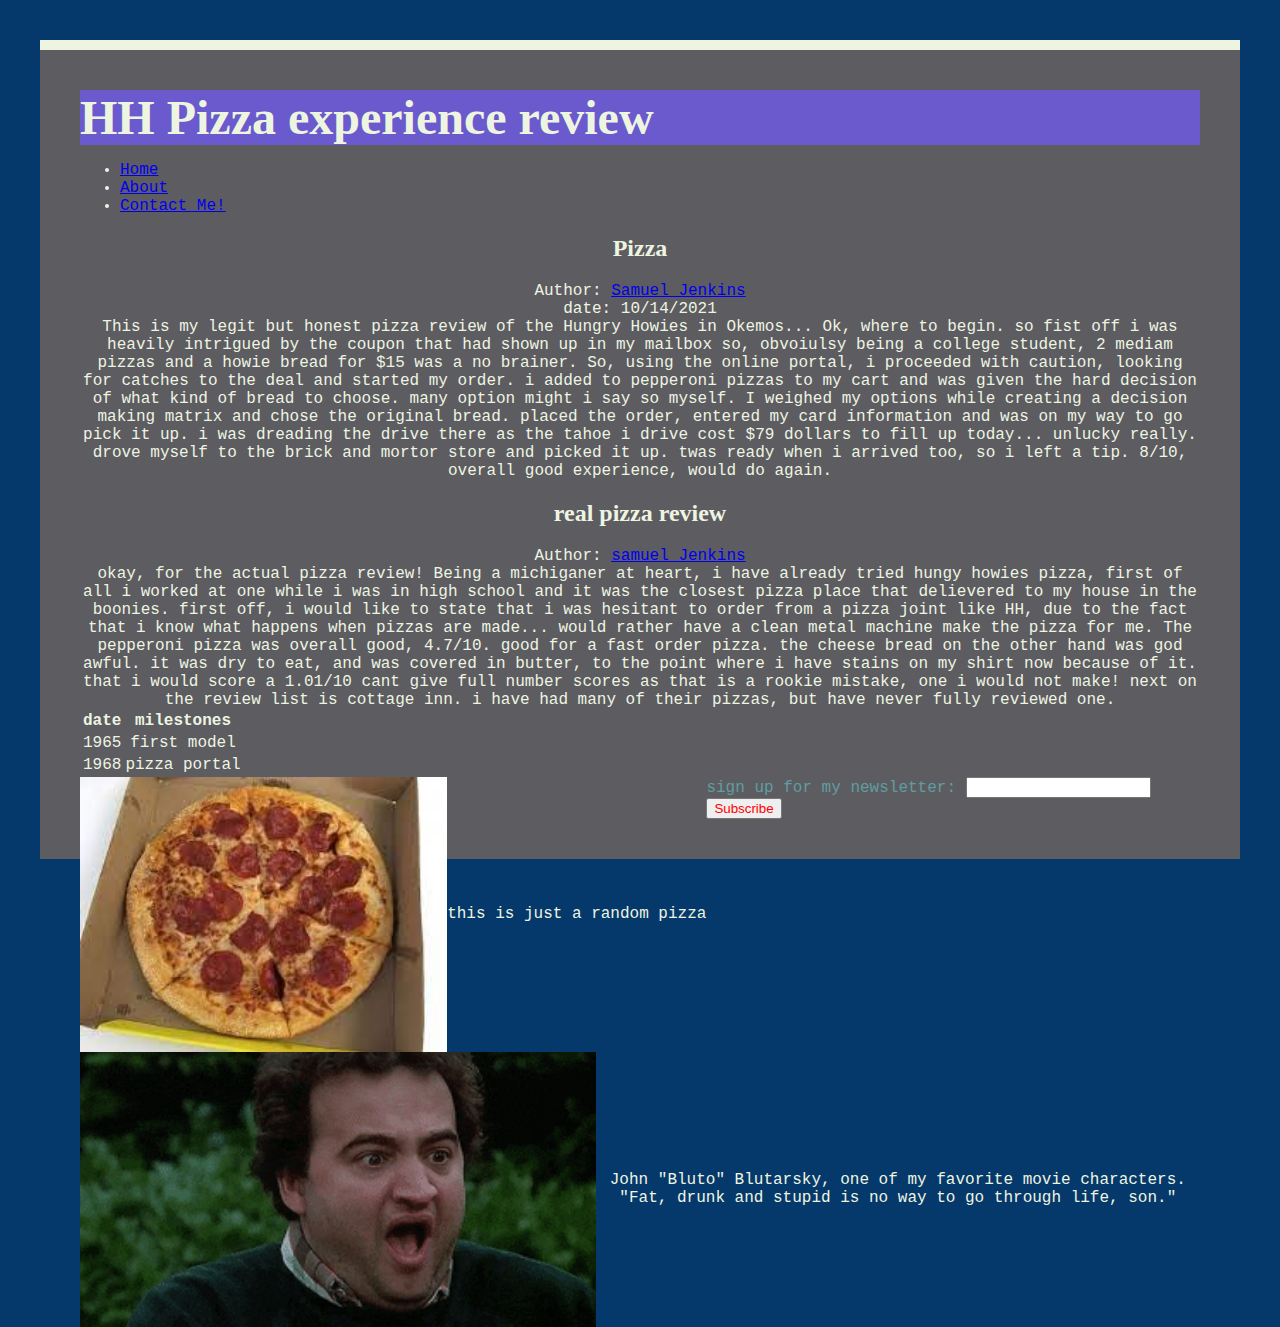
<file: index.html>
<!DOCTYPE html>
<html lang="en">
<head>
    <meta charset="UTF-8">
    <meta http-equiv="X-UA-Compatible" content="IE=edge">
    <meta name="viewport" content="width=device-width, initial-scale=1.0">
    <link rel="stylesheet" href="style.css">
    <title>MI_349</title>
</head>
<body>
    <header class="sticky">
        <h1>HH Pizza experience review</h1>
    </header>
    <nav class="menu">
        <ul>
          <li><a href="index.html">Home</a></li>
          <li><a href="about.html">About</a></li>
          <li><a href="contact.html">Contact Me!</a></li>
        </ul>
      </nav>

    <main>
        <article class="article-post">
            <h2>Pizza</h2>
            
                <p>Author: <a href="about.html" rel="author">Samuel Jenkins</a></p>
                <p>date: <time datetime="2021-10-14"></time>10/14/2021</p>
            <p> This is my legit but honest pizza review of the Hungry Howies in Okemos... Ok, where to begin. so fist off i was heavily intrigued by the coupon that had shown up in my mailbox
                so, obvoiulsy being a college student, 2 mediam pizzas and a howie bread for $15 was a no brainer. So, using the online portal, i proceeded with caution, looking for catches to the deal
                and started my order. i added to pepperoni pizzas to my cart and was given the hard decision of what kind of bread to choose. many option might i say so myself. I weighed my options while 
                creating a decision making matrix and chose the original bread. placed the order, entered my card information and was on my way to go pick it up. i was dreading the drive there as the tahoe
                i drive cost $79 dollars to fill up today... unlucky really. drove myself to the brick and mortor store and picked it up. twas ready when i arrived too, so i left a tip. 
                8/10, overall good experience, would do again. 
            </p>
            <p>
                
            </p>
        </article>
        <article class="article-post">
            <h2>real pizza review</h2>
                <p>Author: <a href="about.html" rel="author">samuel Jenkins</a></p>
                <p>
                    okay, for the actual pizza review! Being a michiganer at heart, i have already tried hungy howies pizza, first of all i worked at one while i was in high school and
                    it was the closest pizza place that delievered to my house in the boonies. first off, i would like to state that i was hesitant to order from a pizza joint like HH, due to the fact that
                    i know what happens when pizzas are made... would rather have a clean metal machine make the pizza for me. The pepperoni pizza was overall good, 4.7/10. good for a fast order pizza. 
                    the cheese bread on the other hand was god awful. it was dry to eat, and was covered in butter, to the point where i have stains on my shirt now because of it. that i would score a 1.01/10
                    cant give full number scores as that is a rookie mistake, one i would not make! next on the review list is cottage inn. i have had many of their pizzas, but have never 
                    fully reviewed one. 
                </p>
                        <table>
                            <tr>
                                <th>date</th>
                                <th>milestones</th>
                            </tr>
                            <tr>
                                <td>1965</td>
                                <td>first model</td>
                            </tr>
                            <tr>
                                <td>1968</td>
                                <td>pizza portal</td>
                            </tr>
                        </table>



                    <div class="flex_1">
                        <img src="Unknown.jpeg" alt="random jpeg from the internet" height="275">
                        <p>this is just a random pizza</p>
                    </div>
                    <div class="flex_2">

                        <img src="IMG_2901.GIF" alt="random jpeg from the internet" height="275">
                        <p> John "Bluto" Blutarsky, one of my favorite movie characters. "Fat, drunk and stupid is no way to go through life, son."</p>
                    </div>    

        </article>

            <section>
                <form>
                    <label>
                        sign up for my newsletter:
                        <input type="text">
                    </label>
                    <button>Subscribe</button>
                </form>
            </section>





    </main>
</body>
</html>
</file>
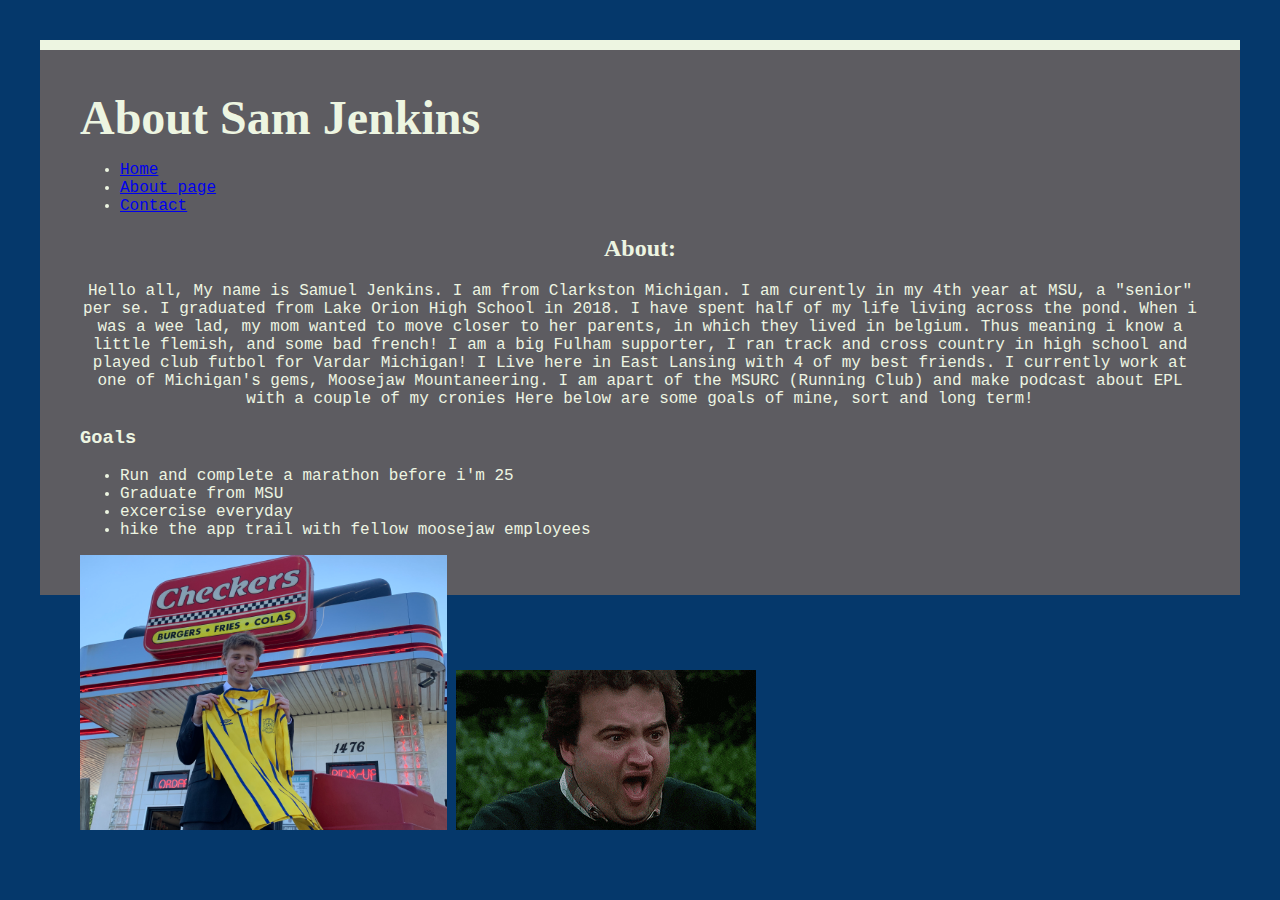
<file: about.html>
<!DOCTYPE html>
<html lang="en">
<head>
    <meta charset="UTF-8">
    <meta http-equiv="X-UA-Compatible" content="IE=edge">
    <meta name="viewport" content="width=device-width, initial-scale=1.0">
    <link rel="stylesheet" href="style.css">
    <title>Samuel Jenkins</title>
</head>
<body>
    <header>
        <h1>
            About Sam Jenkins
        </h1>
    </header>

    <nav>
        <ul>
            <li><a href="index.html">Home</a></li>
            <li><a href="about.html">About page</a></li>
            <li><a href="contact.html">Contact</a></li>
        </ul>
    </nav>

    <section>
        <article>
            <h2>
                About:
            </h2>

            <p>
                Hello all, My name is Samuel Jenkins. I am from Clarkston Michigan. I am curently in my
                4th year at MSU, a "senior" per se. I graduated from Lake Orion High School in 2018. I have
                spent half of my life living across the pond. When i was a wee lad, my mom wanted to move closer
                to her parents, in which they lived in belgium. Thus meaning i know a little flemish, and some bad
                french! I am a big Fulham supporter, I ran track and cross country in high school and played club futbol
                for Vardar Michigan! I Live here in East Lansing with 4 of my best friends. I currently work at one of Michigan's gems,
                Moosejaw Mountaneering. I am apart of the MSURC (Running Club) and make podcast about EPL with a couple of my cronies
                Here below are some goals of mine, sort and long term!
            </p>
        </article>

        <h3>Goals</h3>
        <ul>
            <li>Run and complete a marathon before i'm 25</li>
            <li>Graduate from MSU</li>
            <li>excercise everyday</li>
            <li>hike the app trail with fellow moosejaw employees</li>
        </ul>

        <p class="float_1">
            <img src="IMG_0607.jpeg" alt="Me signing for fake club my friend and i created" height="275">
            <img src="IMG_2901.GIF" alt="Bluto">
        </p>
    </section>
</body>
</html>
</file>
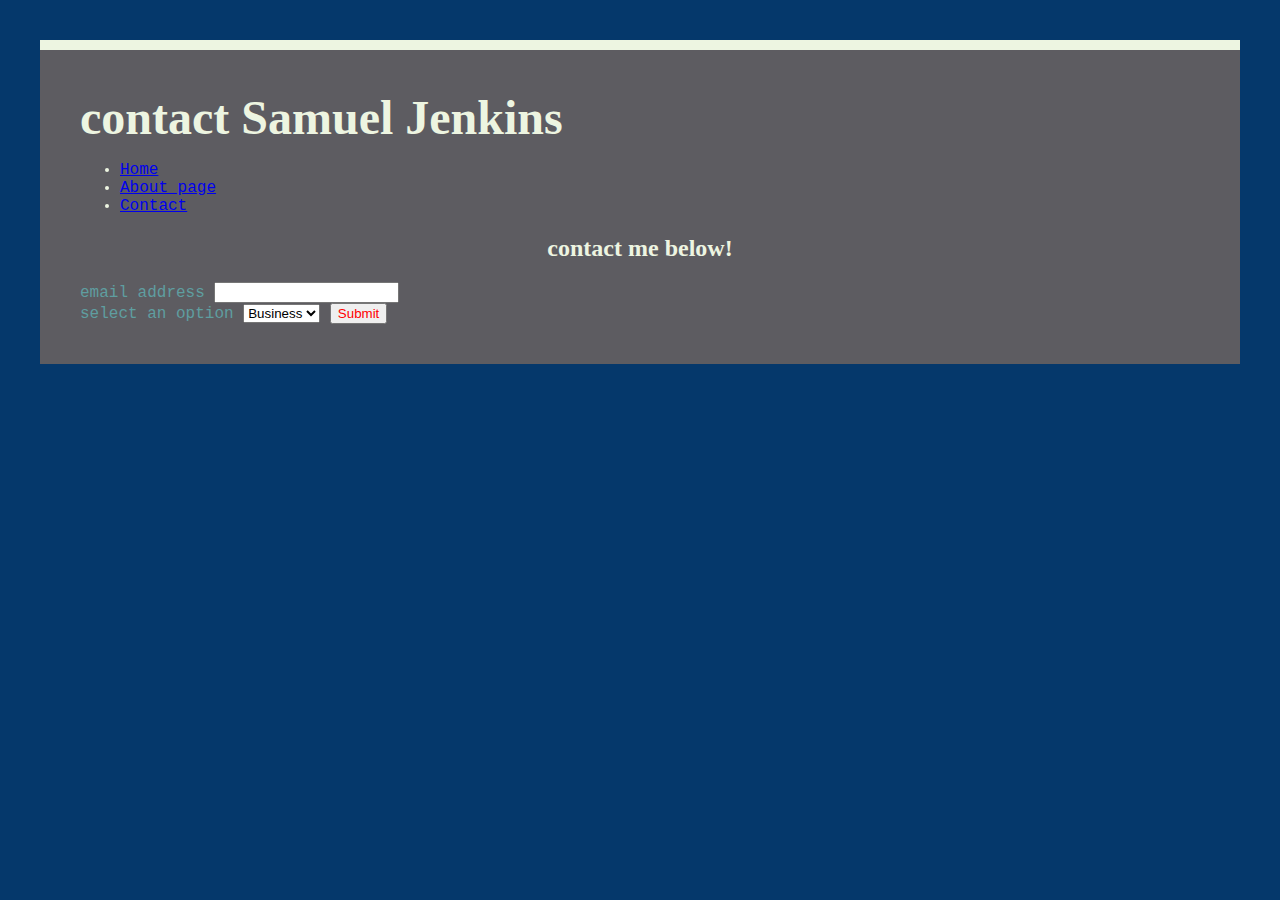
<file: contact.html>
<!DOCTYPE html>
<html lang="en">
<head>
    <meta charset="UTF-8">
    <meta http-equiv="X-UA-Compatible" content="IE=edge">
    <meta name="viewport" content="width=device-width, initial-scale=1.0">
    <link rel="stylesheet" href="style.css">
    <title>Contact page</title>
</head>

<body>
    <h1>contact Samuel Jenkins</h1>
    <nav class="menu">
        <ul>
            <li><a href="index.html">Home</a></li>
            <li><a href="about.html">About page</a></li>
            <li><a href="contact.html">Contact</a></li>
        </ul>
    </nav>
    <section>
        <h2>
            contact me below!
        </h2>
        
        <form action="form">
            <div>
                <label> email address
                <input type="text">
                </label>
            </div>
            <label for="selector"> select an option
                <select name="selector" id="selector">
                    <option value="Business">Business</option>
                    <option value="whatnot">whatnot</option>
                    <option value="hello">Hello</option>
                </select>
            </label>
            <button>Submit</button>
        </form>
    </section>
</body>
</html>
</file>
<file: style.css>
html {
    background-color: #05386b;
}


body {
    
    font-family: 'Courier New', Courier, monospace;
    color: #edf5e1;
    margin: 40px;
    padding: 40px;
    border-top: 10px solid;
    background-color: #5d5c61;

}

h1{
    font-family: 'Times New Roman', Times, serif;
    font-size: 3em;
    margin: auto;
}

p{
    text-align: center;
    margin: auto;
    border: 3em;
}

h2{
    font-family: 'Times New Roman', Times, serif;
    text-align: center;
}

.article-post{
    text-emphasis: none;
}
table{
    text-align: center;
}
button{
    color:red;
}
.flex_1 {
    display: flex;
    float: left;


}

.flex_2 {
    display: flex;
    float: left;

}

.float_1 {
    float: left;
}

image{
    border: 1px;
    margin: 1px;
}

label{
    color: cadetblue;
    border: 1px black;
}

.sticky {
    background: slateblue;
    position: sticky;
    top: 0;
}

@media (max-width: 400px) {
    .tagline {
        display: none;
    }
</file>
